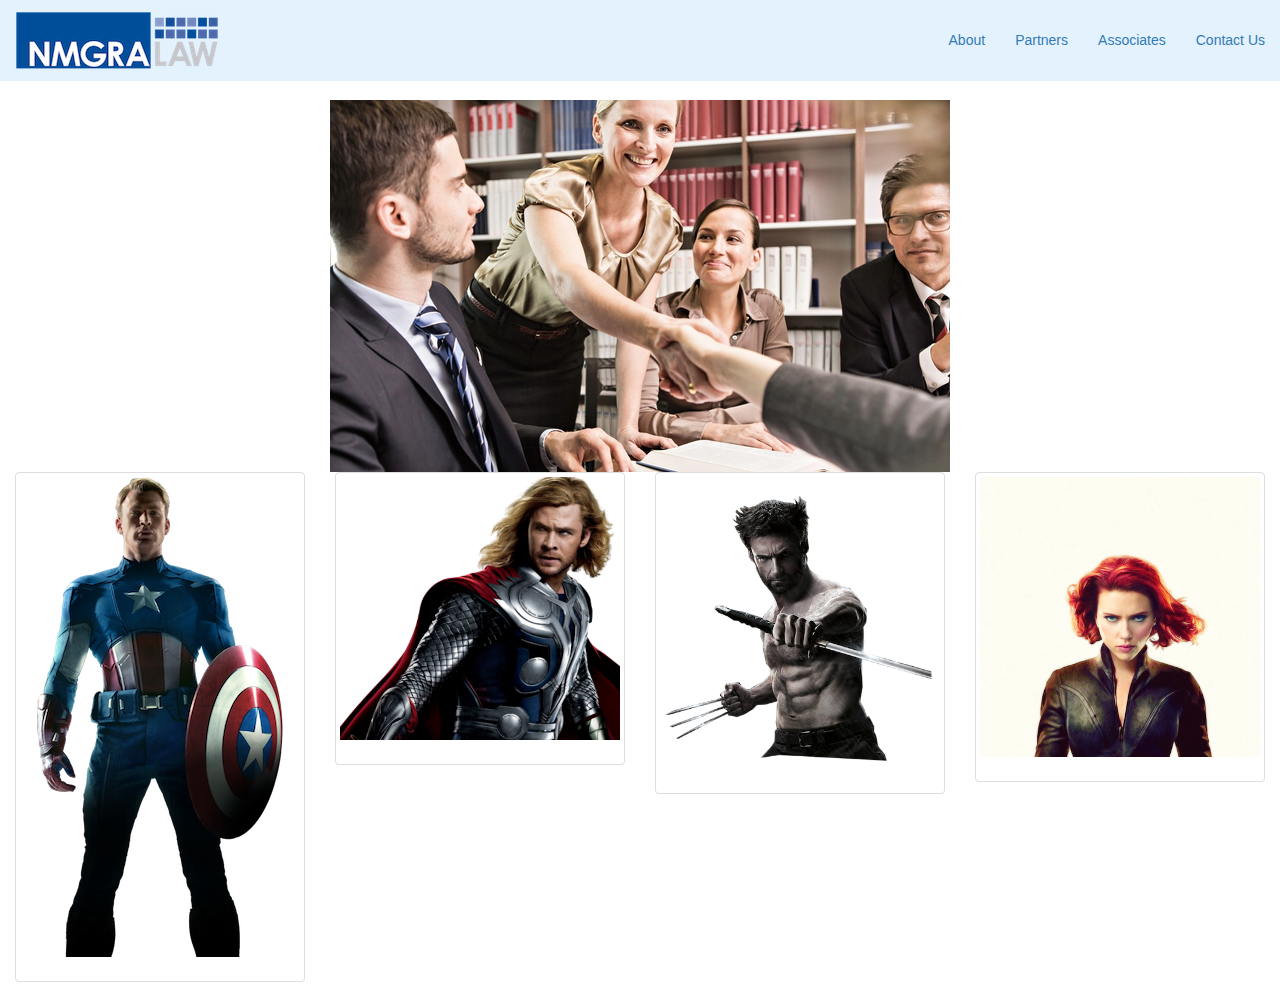
<file: test UI/index.html>
<!DOCTYPE html>
<html>
	<head>
		<link rel = "stylesheet" href="framework/css/bootstrap.min.css"/>
		<link rel = "stylehseet" href="framework/css/bootstrap-theme.min.css"/>
		<link rel = "stylesheet" href="framework/styles/main.css"/>

	</head>
	<body>
		<header>
			<nav class="navbar navbar-light navbar-fixed-top" style="background-color: #e3f2fd;">
			  	<div class="container-fluid">
			    <!-- Brand and toggle get grouped for better mobile display -->
			    <div class="navbar-header">
			      <button type="button" class="navbar-toggle collapsed" data-toggle="collapse" data-target="#bs-example-navbar-collapse-1" aria-expanded="false">
			        <span class="sr-only">ZZZZZZZ</span>
			        <span class="icon-bar"></span>
			        <span class="icon-bar"></span>
			        <span class="icon-bar"></span>
			      </button>
			      <a class="navbar-brand" href="#">
			      	<img alt="Brand" src="framework/images/nmgra-logo.png">
			      </a>
			    </div>
			    <!-- Collect the nav links, forms, and other content for toggling -->
			    <div class="collapse navbar-collapse" id="bs-example-navbar-collapse-1">
			      <ul class="nav navbar-nav navbar-right">
			        <li id="about" class="active"><a href="#">About      <span class="sr-only">(current)</span></a></li>
			        <li><a href="#">Partners</a></li>
			        <li><a href="#">Associates</a></li>
			        <li><a href="#">Contact Us</a></li>
			      </ul>
			    </div><!-- /.navbar-collapse -->
			  </div><!-- /.container-fluid -->
			</nav>
		</header>

		  <center><img class ="img-body" src="framework/images/law-home.png"></img></center>

		<div class="container-fluid"> <!-- centered look and feel -->
			<div class= "row">
				<div id="panel1" class="col-md-3 col-lg-3">
	    			<a href="#" class="thumbnail">
	      				<img src="framework/images/captain-america.png" alt="Sonny"><br>
	    			</a>
  				</div>
  				<div id= "panel2" class="col-md-3 col-lg-3">
  					<a href="#" class="thumbnail">
  						<img src="framework/images/thor.png" alt="Peter"><br>
  					</a>
  				</div>
  				<div id="panel3" class="col-md-3 col-lg-3">
  					<a href="#" class="thumbnail">
  						<img src="framework/images/wolverine.png" alt="Bob"><br>
  					</a>
  				</div>
  				<div "panel4" class="col-md-3 col-lg-3">
  					<a href="#" class="thumbnail">
  						<img src="framework/images/black-widow.png" alt="Gaby"><br>
  					</a>
  				</div>
			</div>
		</div>

		<script src="framework/js/jquery-2.1.4.min.js"></script>
		<script>
			$(function(){

			$('#about').on('click', function(){
				$('#panel1').fadeToggle(200);
			})

			$('#about').on('click', function(){
				$('#panel2').fadeToggle(200);
			})

			$('#about').on('click', function(){
				$('#panel3').fadeToggle(200);
			})

			$('#about').on('click', function(){
				$('#panel4').fadeToggle(200);
			})
		});
			
		</script>


	</body>
</html>
</file>
<file: test UI/framework/styles/main.css>
.darkBG{
	background: #999;
}

.darkerBG{
	background: #666;
}

.darkestBG{
	background: #BBDEFB;
}


.navbar-nav > li > a {
    padding-top:30px !important; 
    padding-bottom:0px !important;
    height: 80px;
}
.navbar {min-height:30px !important;}

.navbar-brand
{
	padding-top:10px !important;
}

.img-body {
    margin-top: 100px;
}
</file>
